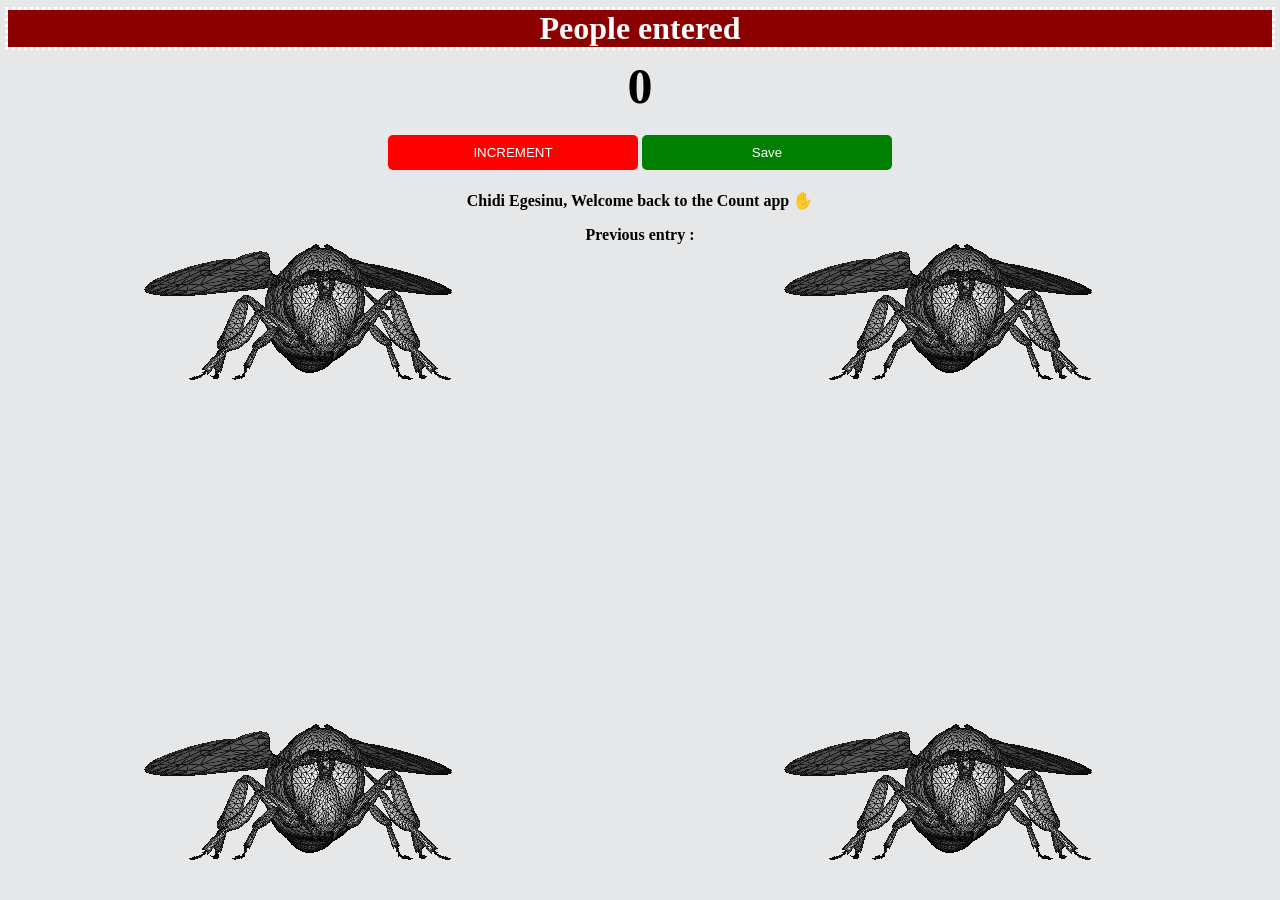
<file: index.html>
<!DOCTYPE html>
<html lang="en" dir="ltr">
  <head>
    <meta charst="utf-8">
    <title>Bus counter</title>
    <link rel="stylesheet" href="count.css">
  </head>
  <body>
           <h1 style="color:white; outline-style:dotted; overflow:red; background:darkred;"> People entered</h1>
           <h2 id="Counte-el"> 0 </h2>
           <button type="button" id="styleitnow" onclick="increment()">INCREMENT</button>
           <button  id="save" onclick="save()">Save</button>
           <p id="welcome-el"></p>
           <p id="save-el">Previous entry :</p>
           <script src="index.js"></script>
  </body>
</html>
</file>
<file: count.css>
body{
  background-image:url("Bee.png");
  text-align: center;
  font-size: cover;
  font-family: cursive sans-serif;
  font-weight: bold;
}
h1{
  margin-top: 10px;
  margin-bottom: 10px;
}
h2{
  font-size: 50px;
  margin-top: 0px;
  margin-bottom: 20px;
}
button{
  border: none;
  padding-top:10px;
  padding-bottom: 10px;
  color: white;
  font-size: bold;
  width: 250px;
  margin-bottom:5px;
  border-radius: 5px;
}
#styleitnow{
  background:red;
}
#save{
  background: green;
}
</file>
